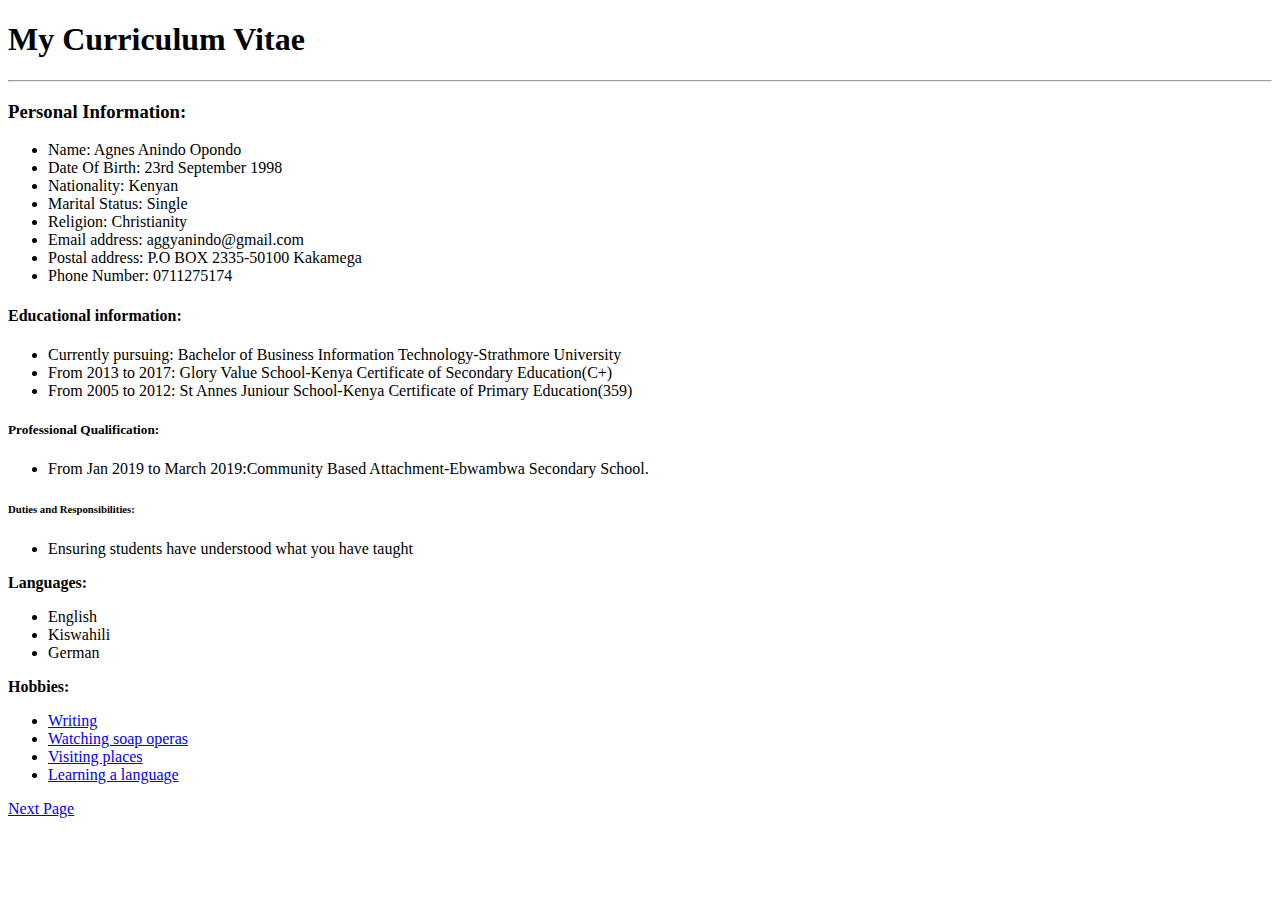
<file: index.html>
<!DOCTYPE html>
<html>
<body>
<h1>My Curriculum Vitae</h1>
<hr/>
<h3>Personal Information:</h3>
<ul>

	<li>Name: Agnes Anindo Opondo</li>
	<li>Date Of Birth: 23rd September 1998</li>
	<li>Nationality: Kenyan</li>
	<li>Marital Status: Single</li>
	<li>Religion: Christianity</li>
	<li>Email address: aggyanindo@gmail.com</li>
	<li>Postal address: P.O BOX 2335-50100 Kakamega</li>
	<li>Phone Number: 0711275174</li>
</ul>
<h4>Educational information:</h4>
<ul>
	<li>Currently pursuing: Bachelor of Business Information Technology-Strathmore University</li>
	<li>From 2013 to 2017: Glory Value School-Kenya Certificate of Secondary Education(C+)</li>
	<li>From 2005 to 2012: St Annes Juniour School-Kenya Certificate of Primary Education(359)</li>
</ul>
<h5>Professional Qualification:</h5>
<ul>
	<li>From Jan 2019 to March 2019:Community Based Attachment-Ebwambwa Secondary School.</li>
</ul>
<h6>Duties and Responsibilities:</h6>
<ul>
	<li>Ensuring students have understood what you have taught</li>
</ul>
<h7><strong>Languages:</strong></h7>
<ul>
	<li>English</li>
	<li>Kiswahili</li>
	<li>German</li>
</ul>

<h8><strong>Hobbies:</strong></h8>
<ul>
	<li><a href="writing.html">Writing</a></li>
	<li><a href="watching.html">Watching soap operas</a></li>
	<li><a href="visiting.html">Visiting places</a></li>
	<li><a href="Learning.html">Learning a language</a></li>
</ul>

<p> <a href="hobbies.html">Next Page </a></p>
</body>
</html>
</file>
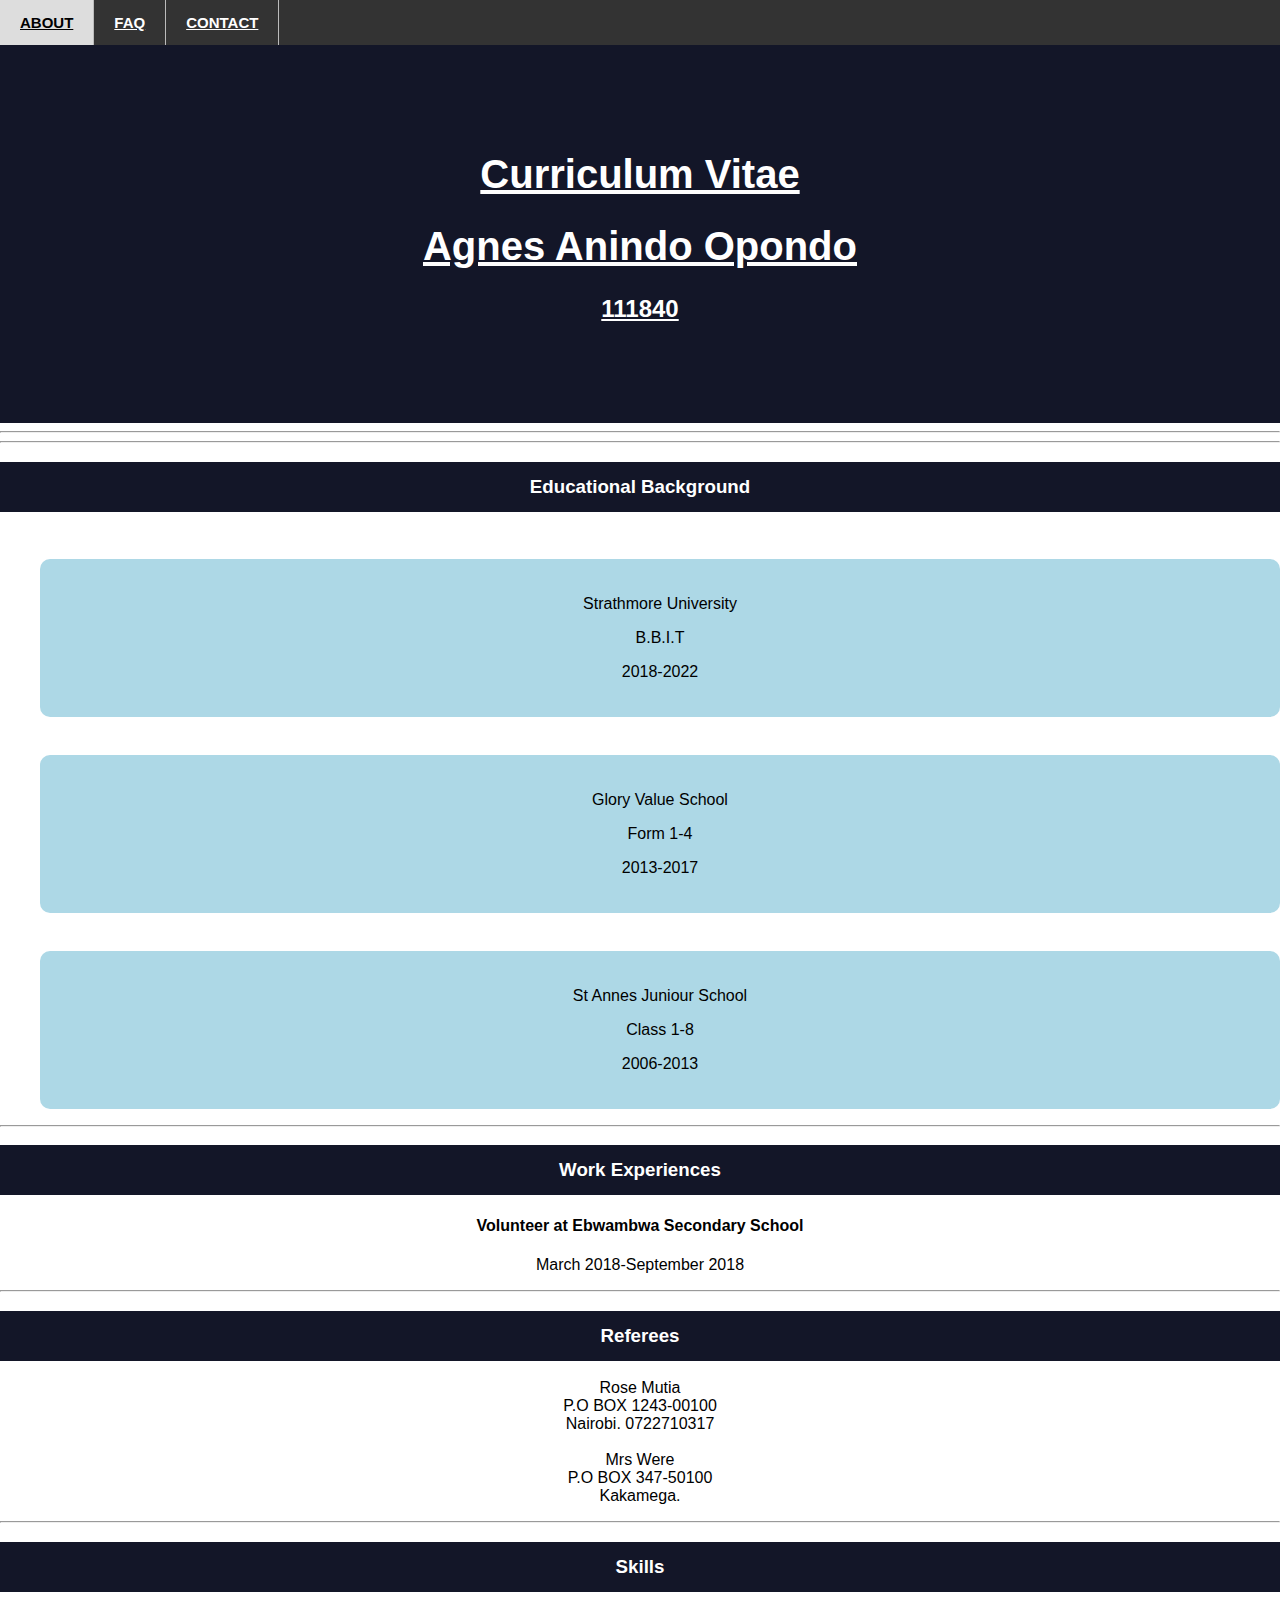
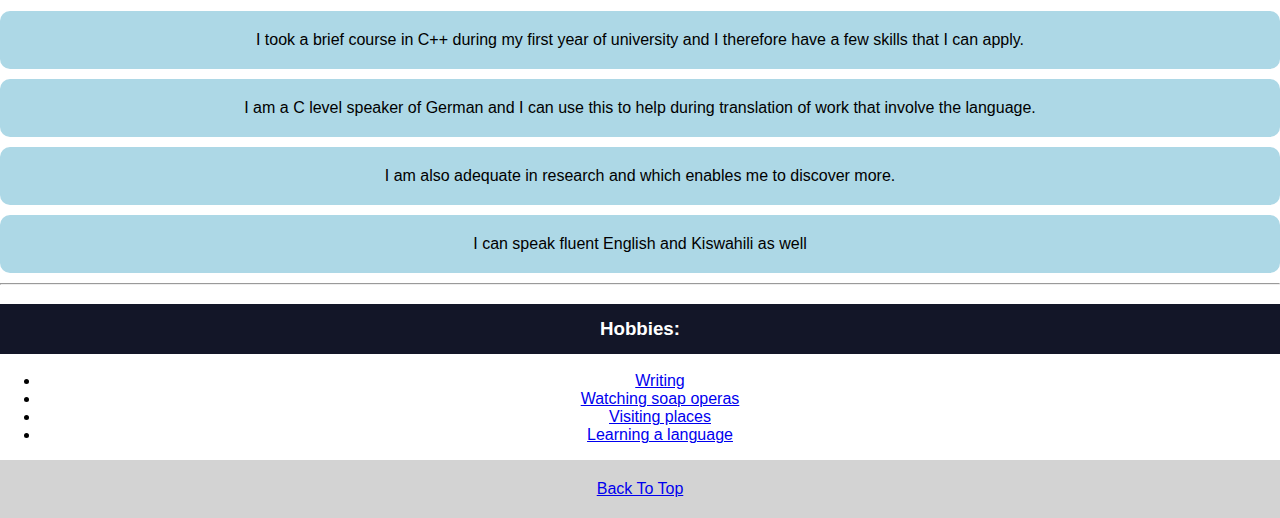
<file: cv.html>
<DOCTYPE! html>
<html>
<head>
<title>C.V</title>

<meta charset="utf 8"/>
<meta name="viewport" content="width=device-width, initial-scale=1">
<link rel="stylesheet" type="text/css" href="cv.css">


<body>

 <div class="navbar">
  <a href="#">About</a>
  <a href="#">FAQ</a>
  <a href="#">Contact</a>
  </div>

  

<div class="header">
<h1>Curriculum Vitae</h1>
<h1>Agnes Anindo Opondo</h1>
<h2>111840</h2>
</center></div>

<hr/>

<!--About Me-->


<hr> 
<h3>Educational Background</h3>
<ul class="education">
<br/><blockquote><p>Strathmore University</p>
<p>B.B.I.T</p>
<p>2018-2022</p></blockquote>
<br/><blockquote><p>Glory Value School</p>
<p>Form 1-4</p>
<p>2013-2017</p></blockquote>
<br/><blockquote><p>St Annes Juniour School</p>
<p>Class 1-8</p>
<p>2006-2013</p></blockquote>

</ul>

<hr>
<h3>Work Experiences</h3>

<h4>Volunteer at Ebwambwa Secondary School</h4>
<p>March 2018-September 2018</p>

<p>


<hr>
<h3>Referees</h3>

Rose Mutia<br>
P.O BOX 1243-00100<br>
Nairobi.
0722710317
<br>
<br>
Mrs Were<br>
P.O BOX 347-50100<br>
Kakamega.
</p>
<p>

<hr>
<h3>Skills</h3>

<blockquote>I took a brief course in C++ during my first year of university and I therefore have a few skills that I can apply.</blockquote> 
<blockquote>I am a C level speaker of German and I can use this to help during translation of work that involve the language.</blockquote>
<blockquote>I am also adequate in research and  which enables me to discover more. </blockquote> 
<blockquote>I can speak fluent English and Kiswahili as well</blockquote>


<hr>
<p>
<h3>Hobbies:</h3>
<ul>
    <li><a href="writing.html">Writing</a></li>
	<li><a href="watching.html">Watching soap operas</a></li>
	<li><a href="visiting.html">Visiting places</a></li>
	<li><a href="Learning.html">Learning a language</a></li>

</ul>

</p>

 



<div class="footer">
  <a href="#top">Back To Top</a>
</div>


</body>
</html>
</file>
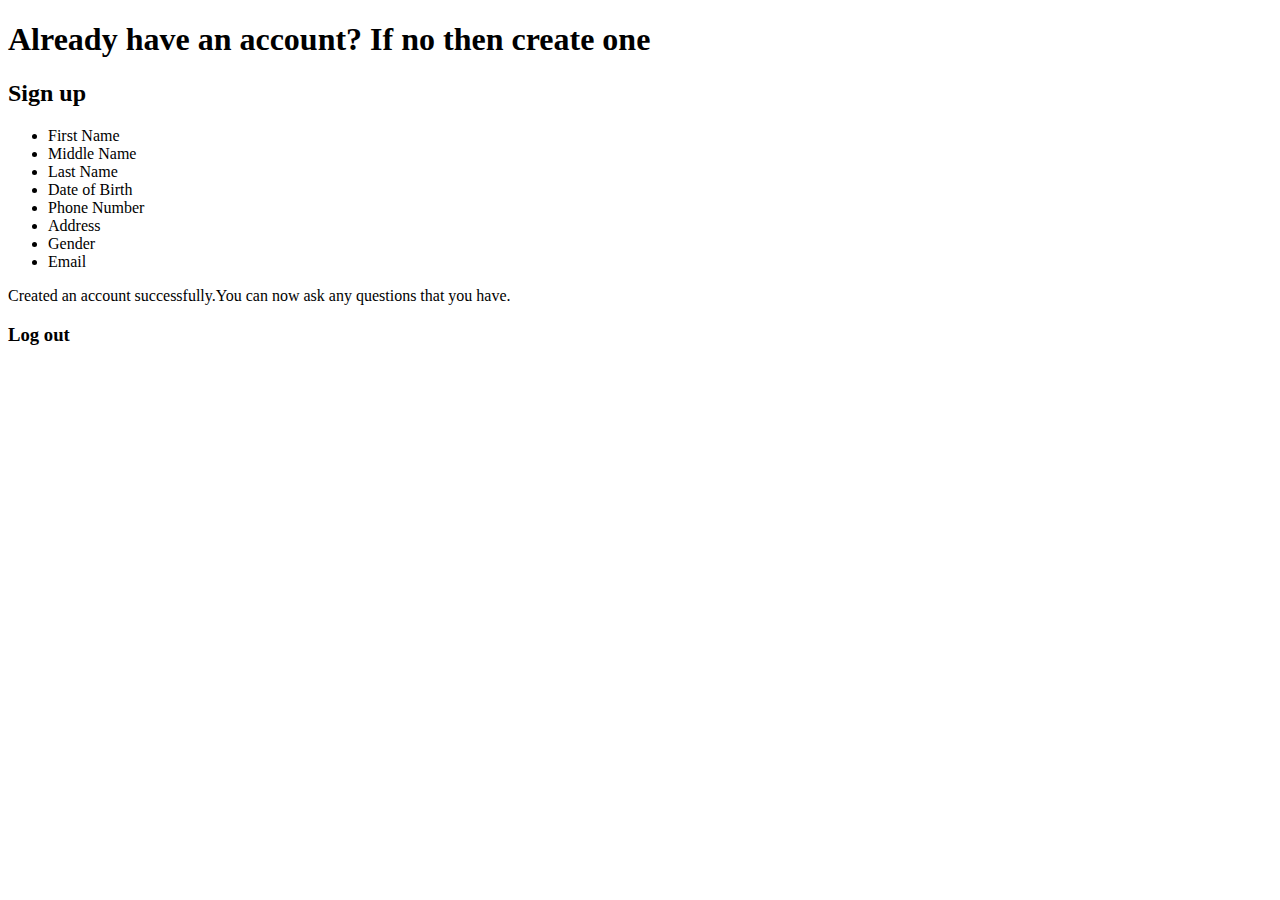
<file: email.html>
<!DOCTYPE html>
<html>
<h1>Already have an account? If no then create one</h1>
<body>
<h2><strong>Sign up</strong></h2>
<ul>
	
	<li><a >First Name</a></li>
	<li><a >Middle Name</a></li>
	<li><a >Last Name</a></li>
	<li><a >Date of Birth</a></li>
	<li><a >Phone Number</a></li>
	<li><a >Address</a></li>
	<li><a >Gender</a></li>
	<li><a >Email</a></li>
</ul>
<p>Created an account successfully.You can now ask any questions that you have.</p>
<h3><strong>Log out</strong></h3>

</body>
</html>
</file>
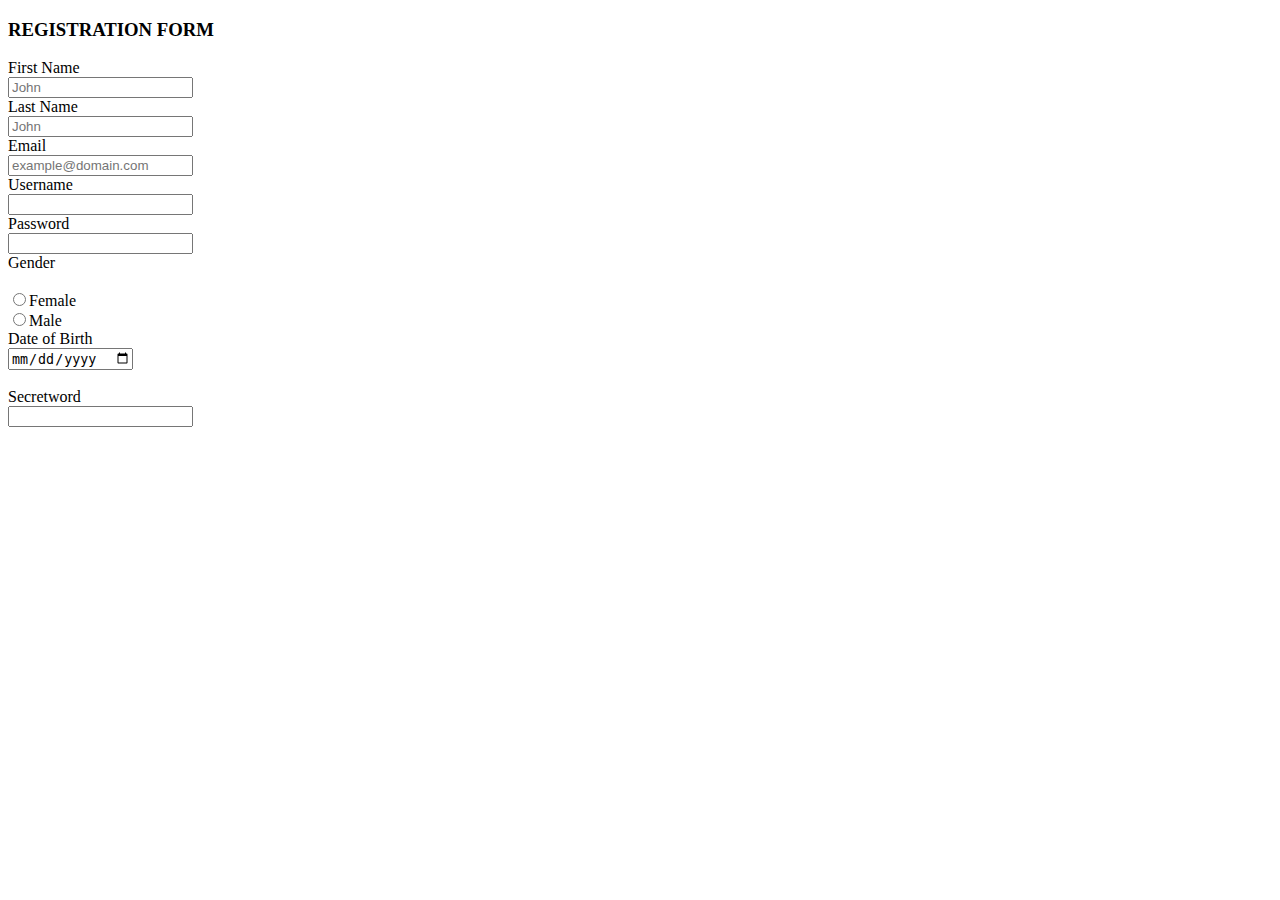
<file: Reg.html>
<!DOCTYPE html>
<html>
<head>
	<title>Forms</title>
</head>
<body>
	<h3>REGISTRATION FORM</h3>
	<form id="registration" action="process.php" method="POST">
		<label for="first_name">First Name</label><br/>
		<input type="text" name="first_name"required="true" placeholder ="John"/><br/>
	<label for="last_name">Last Name</label><br/>
<input type="text" name="last_name"required="true" placeholder ="John"/><br/>	
	<label for="email">Email</label><br/>
<input type="email" name="email" placeholder ="example@domain.com" required="true"/><br/>
			<label for="username">Username</label><br/>
<input type="username" name="username"  required="true"/><br/>
   <label for="password">Password</label><br/>
<input type="password" name="password"  required="true"/><br/>
<label for="gender">Gender</label><br/>
		<br>
<input type="radio" name="gender" value="Female">Female<br> 
	<input type="radio" name="gender" value="Male">Male<br>	
	<label for="dob">Date of Birth</label><br/>
<input type="date" name="dob"required="true"/><br><br>
<label for="Secretword">Secretword</label>
<br>
<input type="text" name="Secretword"required="true"/><br/>
</file>
<file: cv.css>
.header {
  padding: 80px; 
  text-align: center;
  background: #131628; 
  color: white; 
  text-decoration: underline;
}
.header h1 {
  font-size: 40px;
 
  
}



h3
{
color: white;
size: 18px;
background: #131628;
text-decoration: none;
padding: 14px 20px;
text-align: center;
}


.navbar a 
{
font-weight: bold;
font-size: 15px;
text-decoration: underline;
text-transform: uppercase;
font-family: helvetica;

}

.navbar
{

  overflow: hidden; 
  background-color: #333; 
}
.navbar a {
  float: left; /* Make sure that the links stay side-by-side */
  border-right: 1px solid #bbb;
  display: block; /* Change the display to block, for responsive reasons (see below) */
  color: white; /* White text color */
  text-align: center; /* Center the text */
  padding: 14px 20px; /* Add some padding */
  
  text-decoration: underline; /* Remove underline */
}

.navbar a .active
{
background-color:#020307;
color: white; 

}
/* Change color on hover/mouse-over */
.navbar a:hover:not(.active) {
  background-color: #ddd; /* Grey background color */
  color: black; /* Black text color */
}
.footer {
  padding: 20px; /* Some padding */
  text-align: center; /* Center text*/
  background: #d3d3d3 ; 

}
body {
height: 100%;
margin: 0px;
font-family: Arial;
text-align: center;
}

blockquote {
padding: 20px;
    background-color: lightblue;
    border-radius: 10px;
    margin: 10px auto;
    text-align: center;
}
.education blockquote {
padding: 20px;
    background-color: lightblue;
    border-radius: 10px;
    margin: 10px auto;
    text-align: center;
}
</file>
